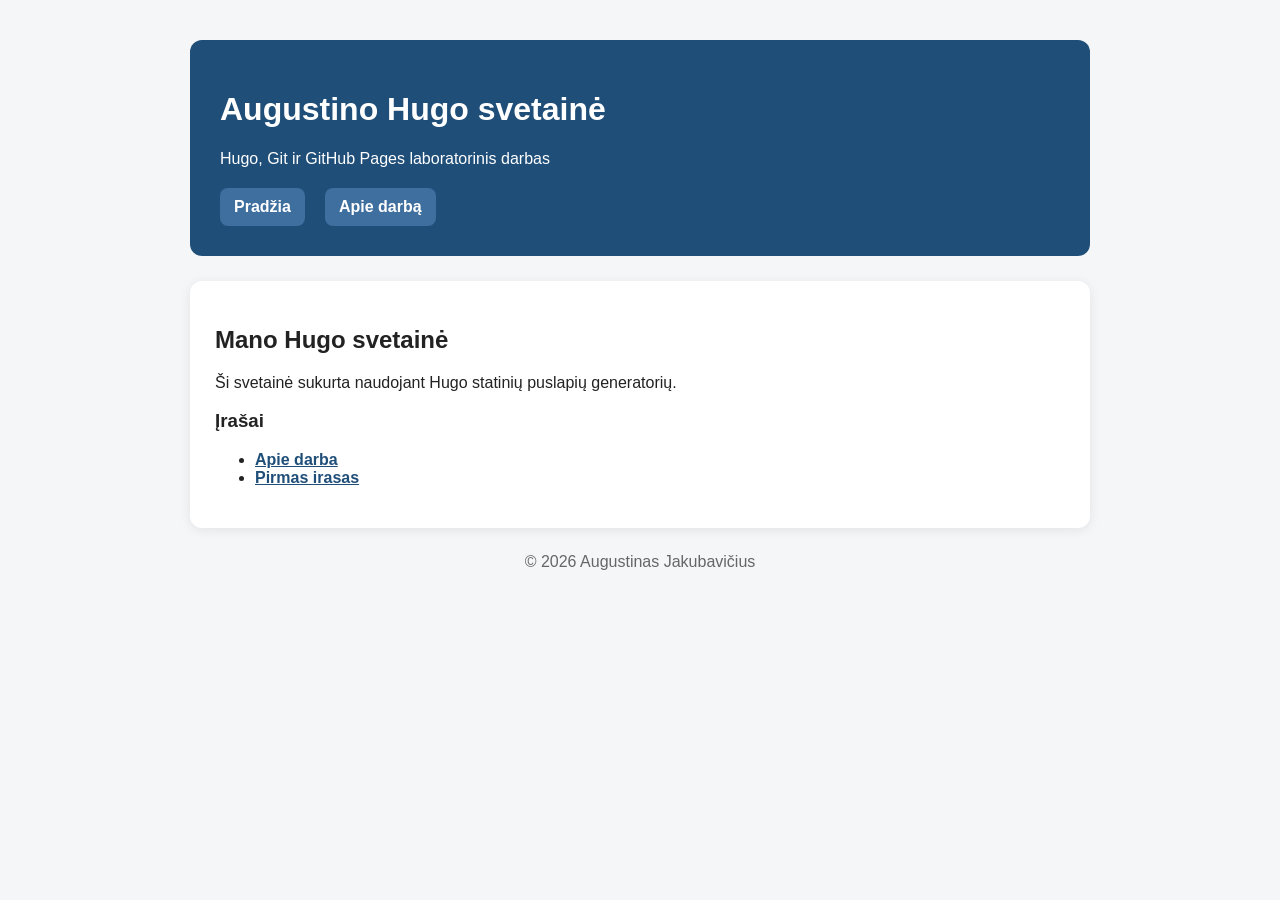
<file: index.html>
<!DOCTYPE html>
<html lang="lt">
<head>
	<meta name="generator" content="Hugo 0.163.2">
    <meta charset="UTF-8">
    <title>Augustino Hugo svetainė</title>
    <link rel="stylesheet" href="/css/style.css?v=2">
</head>
<body>
    <main class="container">
        <header>
            <h1>Augustino Hugo svetainė</h1>
            <p>Hugo, Git ir GitHub Pages laboratorinis darbas</p>

            <nav class="site-nav">
    
        <a class="site-nav-link" href="/">Pradžia</a>
    
        <a class="site-nav-link" href="/apie/">Apie darbą</a>
    
</nav>
        </header>

        
<section class="card">
    <h2>Mano Hugo svetainė</h2>
    <p>Ši svetainė sukurta naudojant Hugo statinių puslapių generatorių.</p>

    <h3>Įrašai</h3>
    <ul>
        
            <li><a href="/apie/">Apie darba</a></li>
        
            <li><a href="/posts/pirmas-irasas/">Pirmas irasas</a></li>
        
    </ul>
</section>


        <footer>
            <p>© 2026 Augustinas Jakubavičius</p>
        </footer>
    </main>
</body>
</html>
</file>
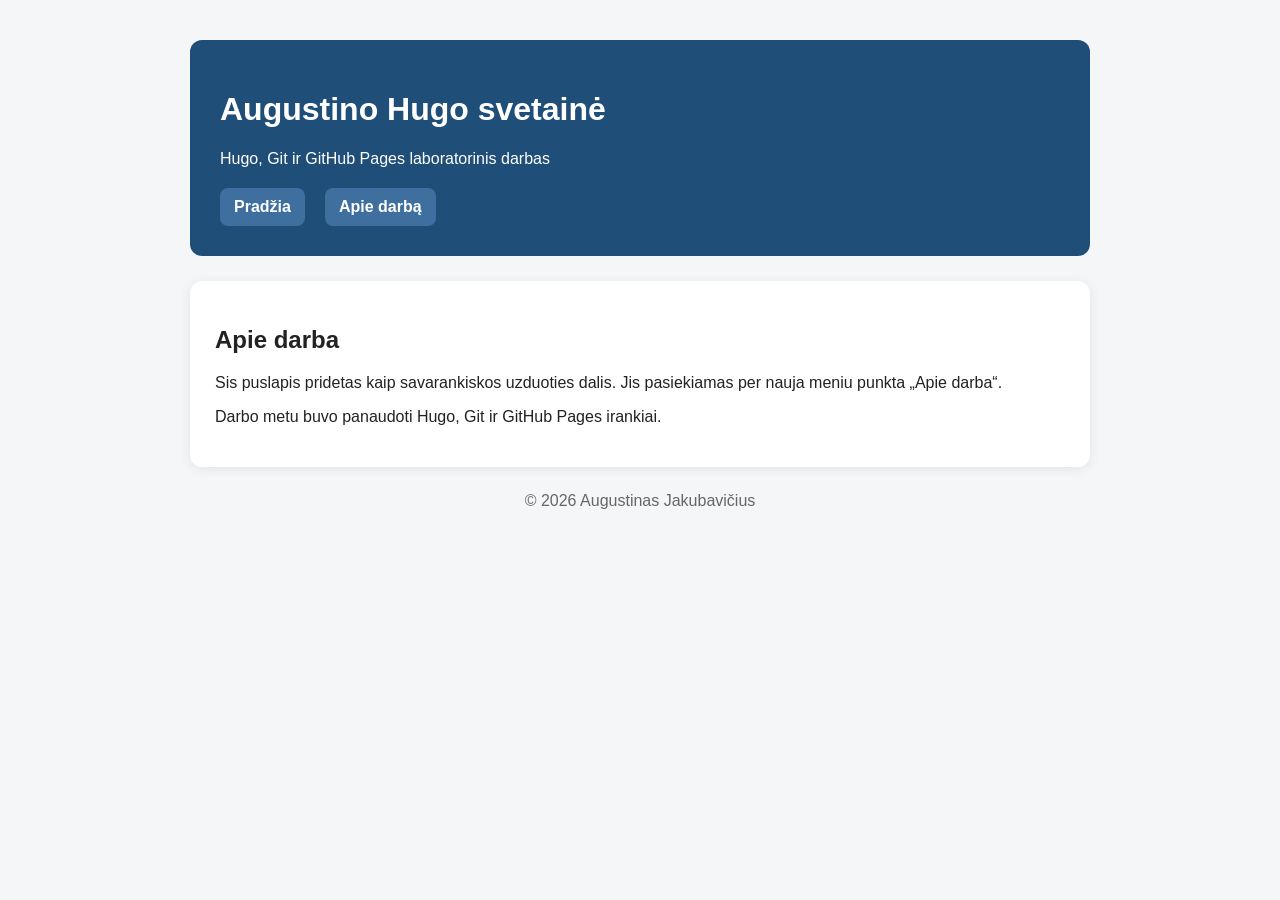
<file: apie/index.html>
<!DOCTYPE html>
<html lang="lt">
<head>
    <meta charset="UTF-8">
    <title>Augustino Hugo svetainė</title>
    <link rel="stylesheet" href="/css/style.css?v=2">
</head>
<body>
    <main class="container">
        <header>
            <h1>Augustino Hugo svetainė</h1>
            <p>Hugo, Git ir GitHub Pages laboratorinis darbas</p>

            <nav class="site-nav">
    
        <a class="site-nav-link" href="/">Pradžia</a>
    
        <a class="site-nav-link" href="/apie/">Apie darbą</a>
    
</nav>
        </header>

        
<article class="card">
    <h2>Apie darba</h2>
    <div class="content">
        <p>Sis puslapis pridetas kaip savarankiskos uzduoties dalis. Jis pasiekiamas per nauja meniu punkta „Apie darba“.</p>
<p>Darbo metu buvo panaudoti Hugo, Git ir GitHub Pages irankiai.</p>

    </div>
</article>


        <footer>
            <p>© 2026 Augustinas Jakubavičius</p>
        </footer>
    </main>
</body>
</html>
</file>
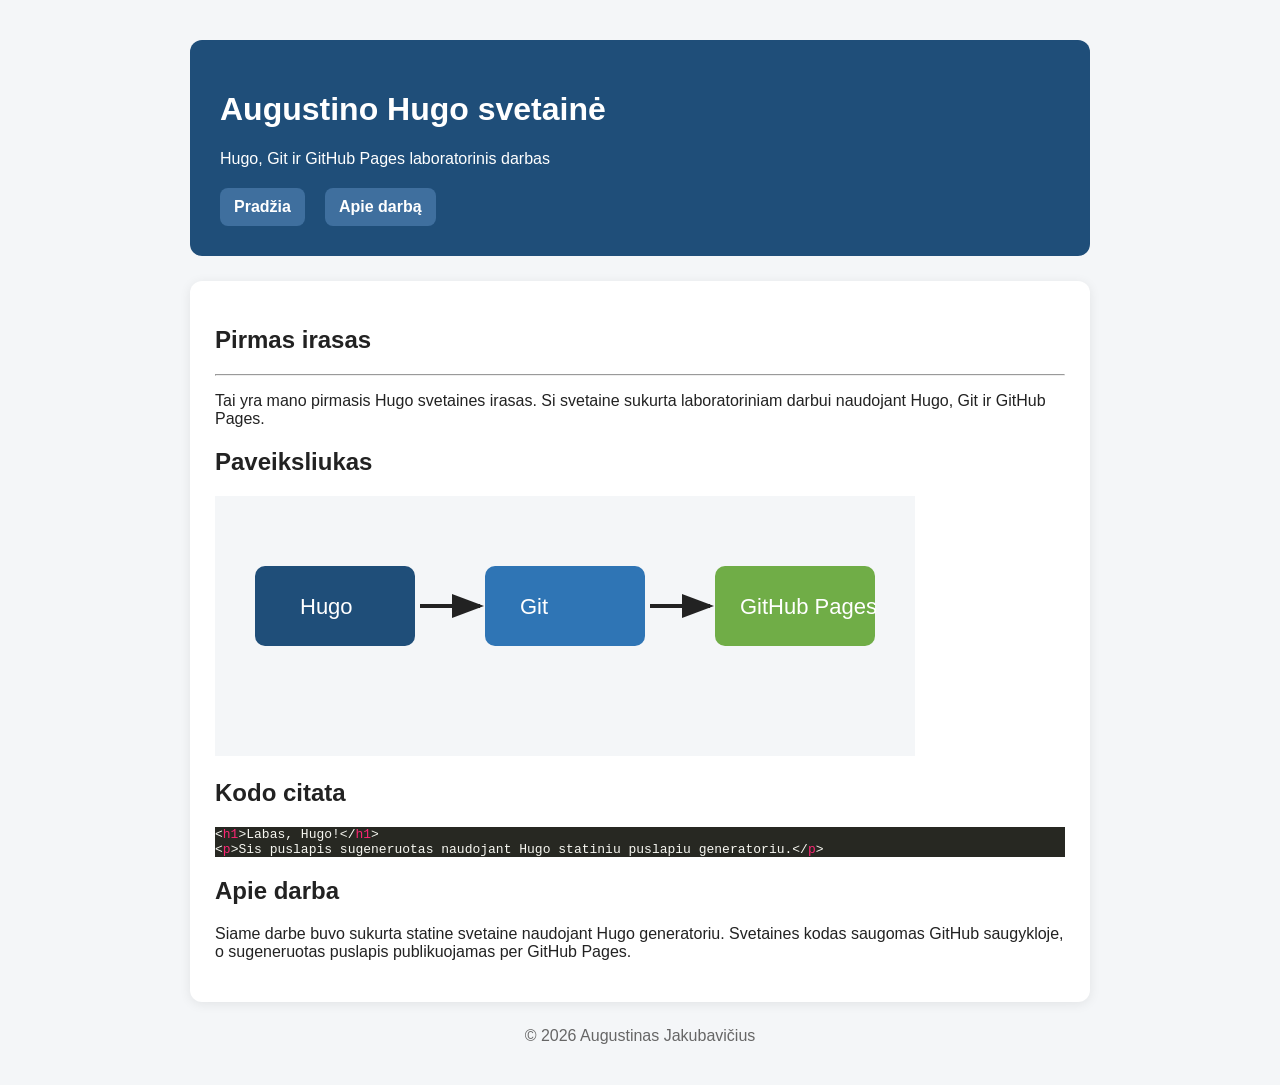
<file: posts/pirmas-irasas/index.html>
<!DOCTYPE html>
<html lang="lt">
<head>
    <meta charset="UTF-8">
    <title>Augustino Hugo svetainė</title>
    <link rel="stylesheet" href="/css/style.css?v=2">
</head>
<body>
    <main class="container">
        <header>
            <h1>Augustino Hugo svetainė</h1>
            <p>Hugo, Git ir GitHub Pages laboratorinis darbas</p>

            <nav class="site-nav">
    
        <a class="site-nav-link" href="/">Pradžia</a>
    
        <a class="site-nav-link" href="/apie/">Apie darbą</a>
    
</nav>
        </header>

        
<article class="card">
    <h2>Pirmas irasas</h2>
    <div class="content">
        <hr>
<p>Tai yra mano pirmasis Hugo svetaines irasas. Si svetaine sukurta laboratoriniam darbui naudojant Hugo, Git ir GitHub Pages.</p>
<h2 id="paveiksliukas">Paveiksliukas</h2>
<p><img src="/img/hugo-git-schema.svg" alt="Hugo, Git ir GitHub Pages schema"></p>
<h2 id="kodo-citata">Kodo citata</h2>
<div class="highlight"><pre tabindex="0" style="color:#f8f8f2;background-color:#272822;-moz-tab-size:4;-o-tab-size:4;tab-size:4;-webkit-text-size-adjust:none;"><code class="language-html" data-lang="html"><span style="display:flex;"><span>&lt;<span style="color:#f92672">h1</span>&gt;Labas, Hugo!&lt;/<span style="color:#f92672">h1</span>&gt;
</span></span><span style="display:flex;"><span>&lt;<span style="color:#f92672">p</span>&gt;Sis puslapis sugeneruotas naudojant Hugo statiniu puslapiu generatoriu.&lt;/<span style="color:#f92672">p</span>&gt;
</span></span></code></pre></div><h2 id="apie-darba">Apie darba</h2>
<p>Siame darbe buvo sukurta statine svetaine naudojant Hugo generatoriu. Svetaines kodas saugomas GitHub saugykloje, o sugeneruotas puslapis publikuojamas per GitHub Pages.</p>

    </div>
</article>


        <footer>
            <p>© 2026 Augustinas Jakubavičius</p>
        </footer>
    </main>
</body>
</html>
</file>
<file: css/style.css>
﻿body {
    margin: 0;
    font-family: Arial, sans-serif;
    background: #f4f6f8;
    color: #222;
}

.container {
    max-width: 900px;
    margin: 40px auto;
    padding: 0 20px;
}

header {
    background: #1f4e79;
    color: white;
    padding: 30px;
    border-radius: 12px;
    margin-bottom: 25px;
}

.card {
    background: white;
    padding: 25px;
    border-radius: 12px;
    box-shadow: 0 2px 12px rgba(0,0,0,0.08);
}

a {
    color: #1f4e79;
    font-weight: bold;
}

footer {
    margin-top: 25px;
    text-align: center;
    color: #666;
}

nav {
    margin-top: 20px;
}

nav a {
    color: white;
    background: rgba(255,255,255,0.15);
    padding: 10px 14px;
    border-radius: 8px;
    margin-right: 10px;
    text-decoration: none;
}

.site-nav {
    display: flex !important;
    gap: 10px !important;
    margin-top: 20px !important;
}

.site-nav-link {
    display: inline-block !important;
    color: #ffffff !important;
    background: #3f6f9e !important;
    padding: 10px 14px !important;
    border-radius: 8px !important;
    text-decoration: none !important;
    font-weight: bold !important;
}

.site-nav-link:hover {
    background: #5d89b5 !important;
}
</file>
